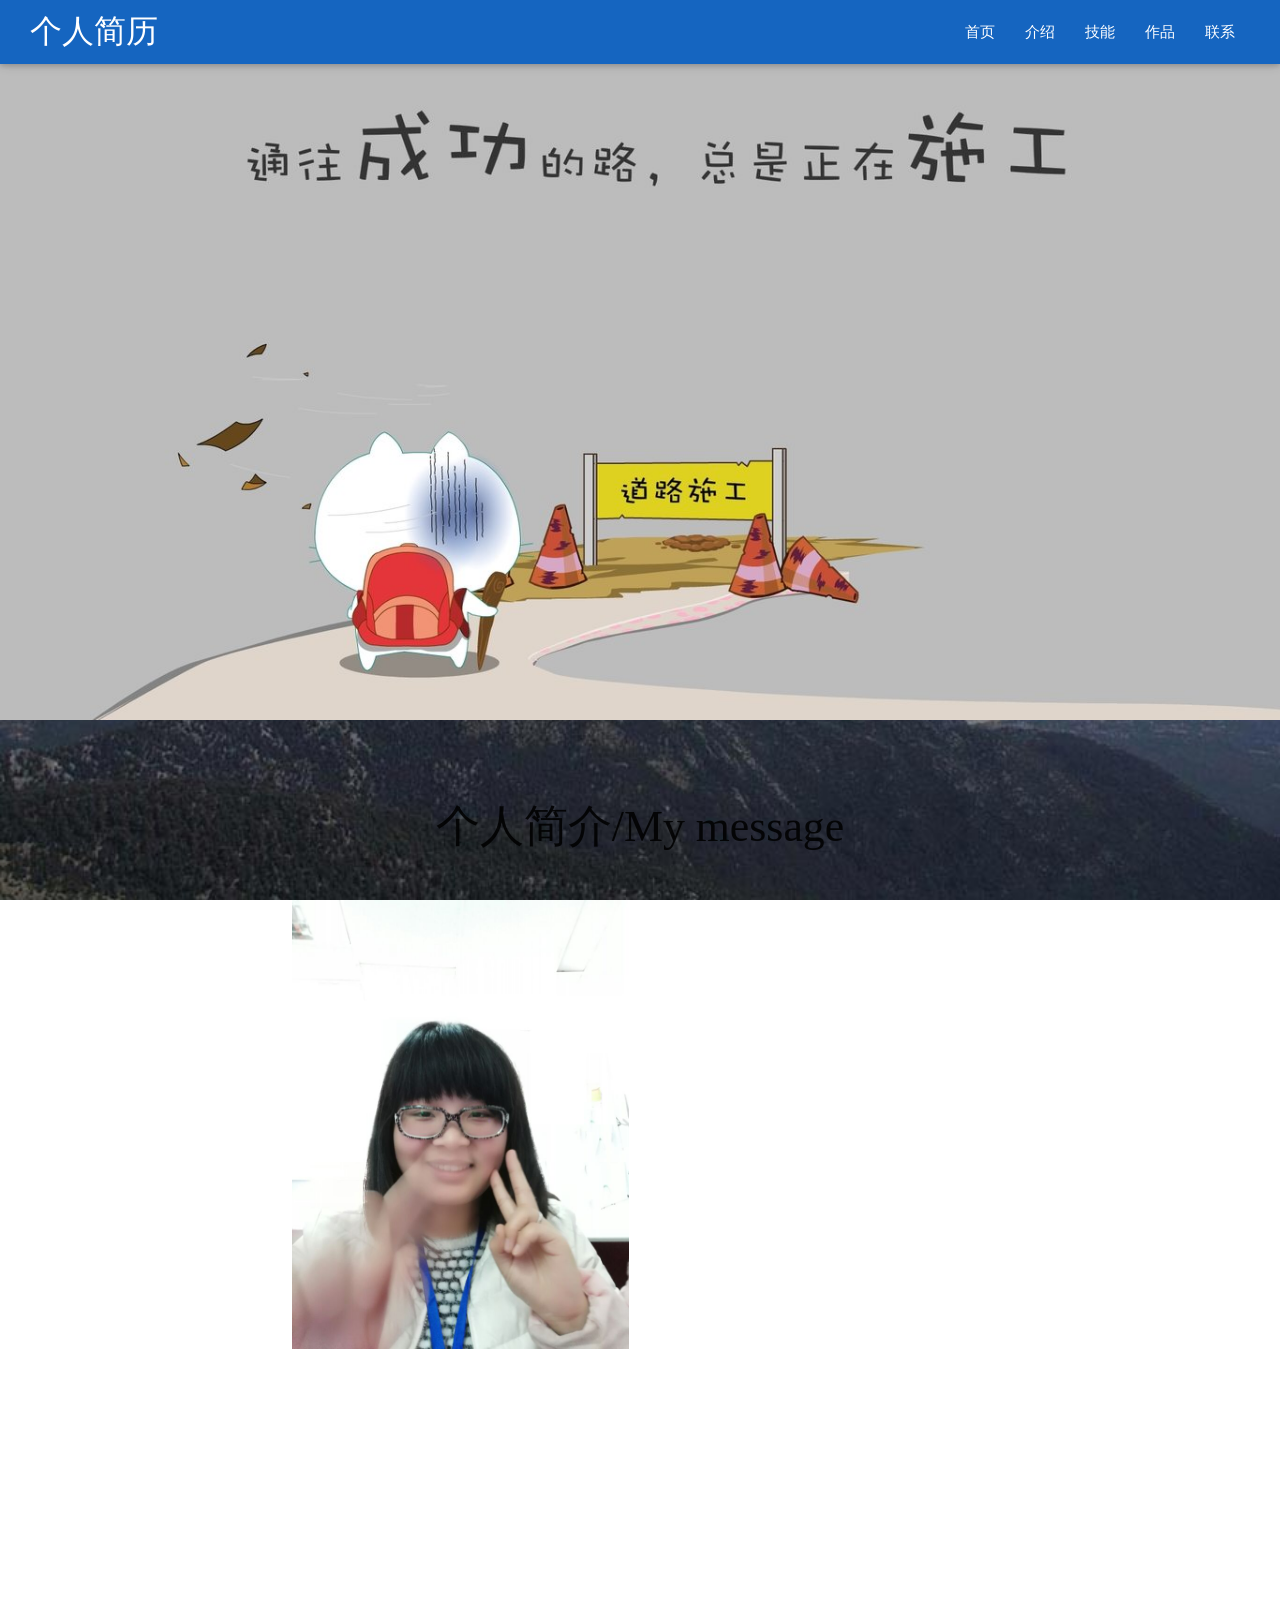
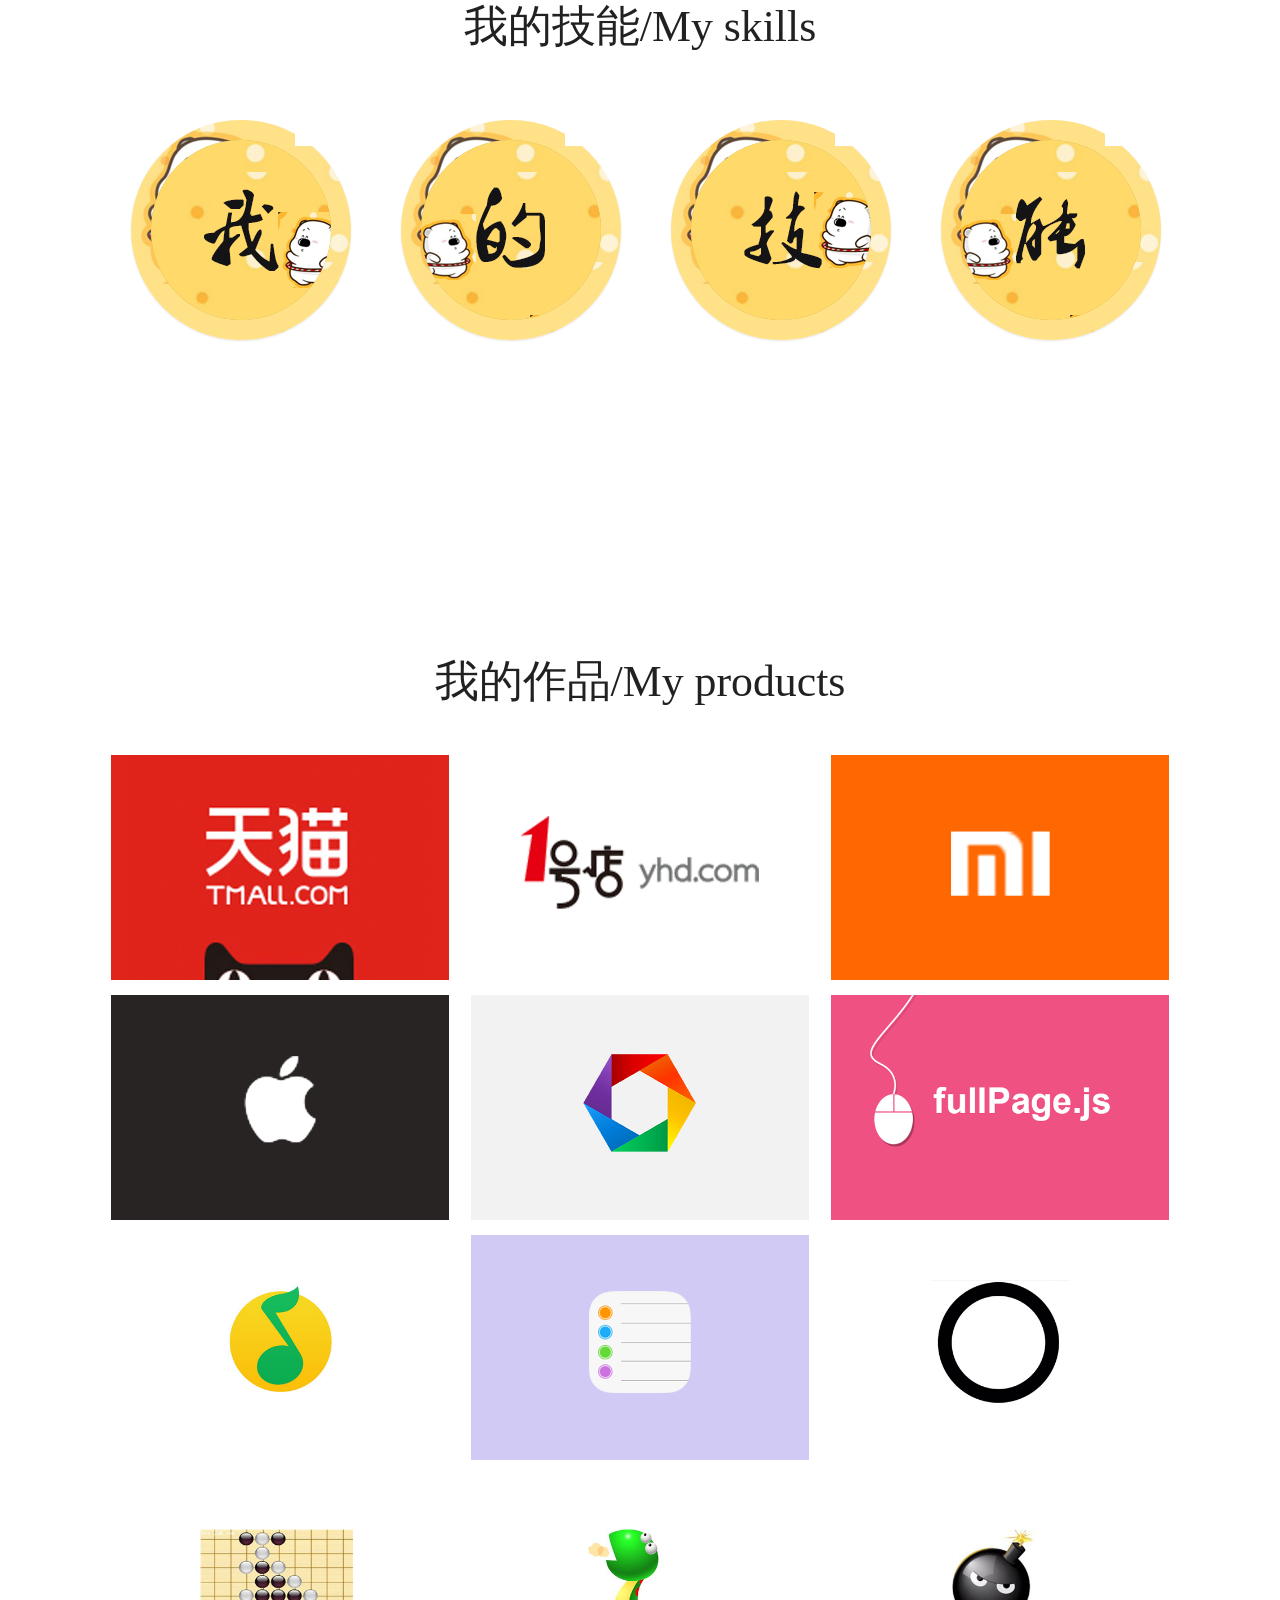
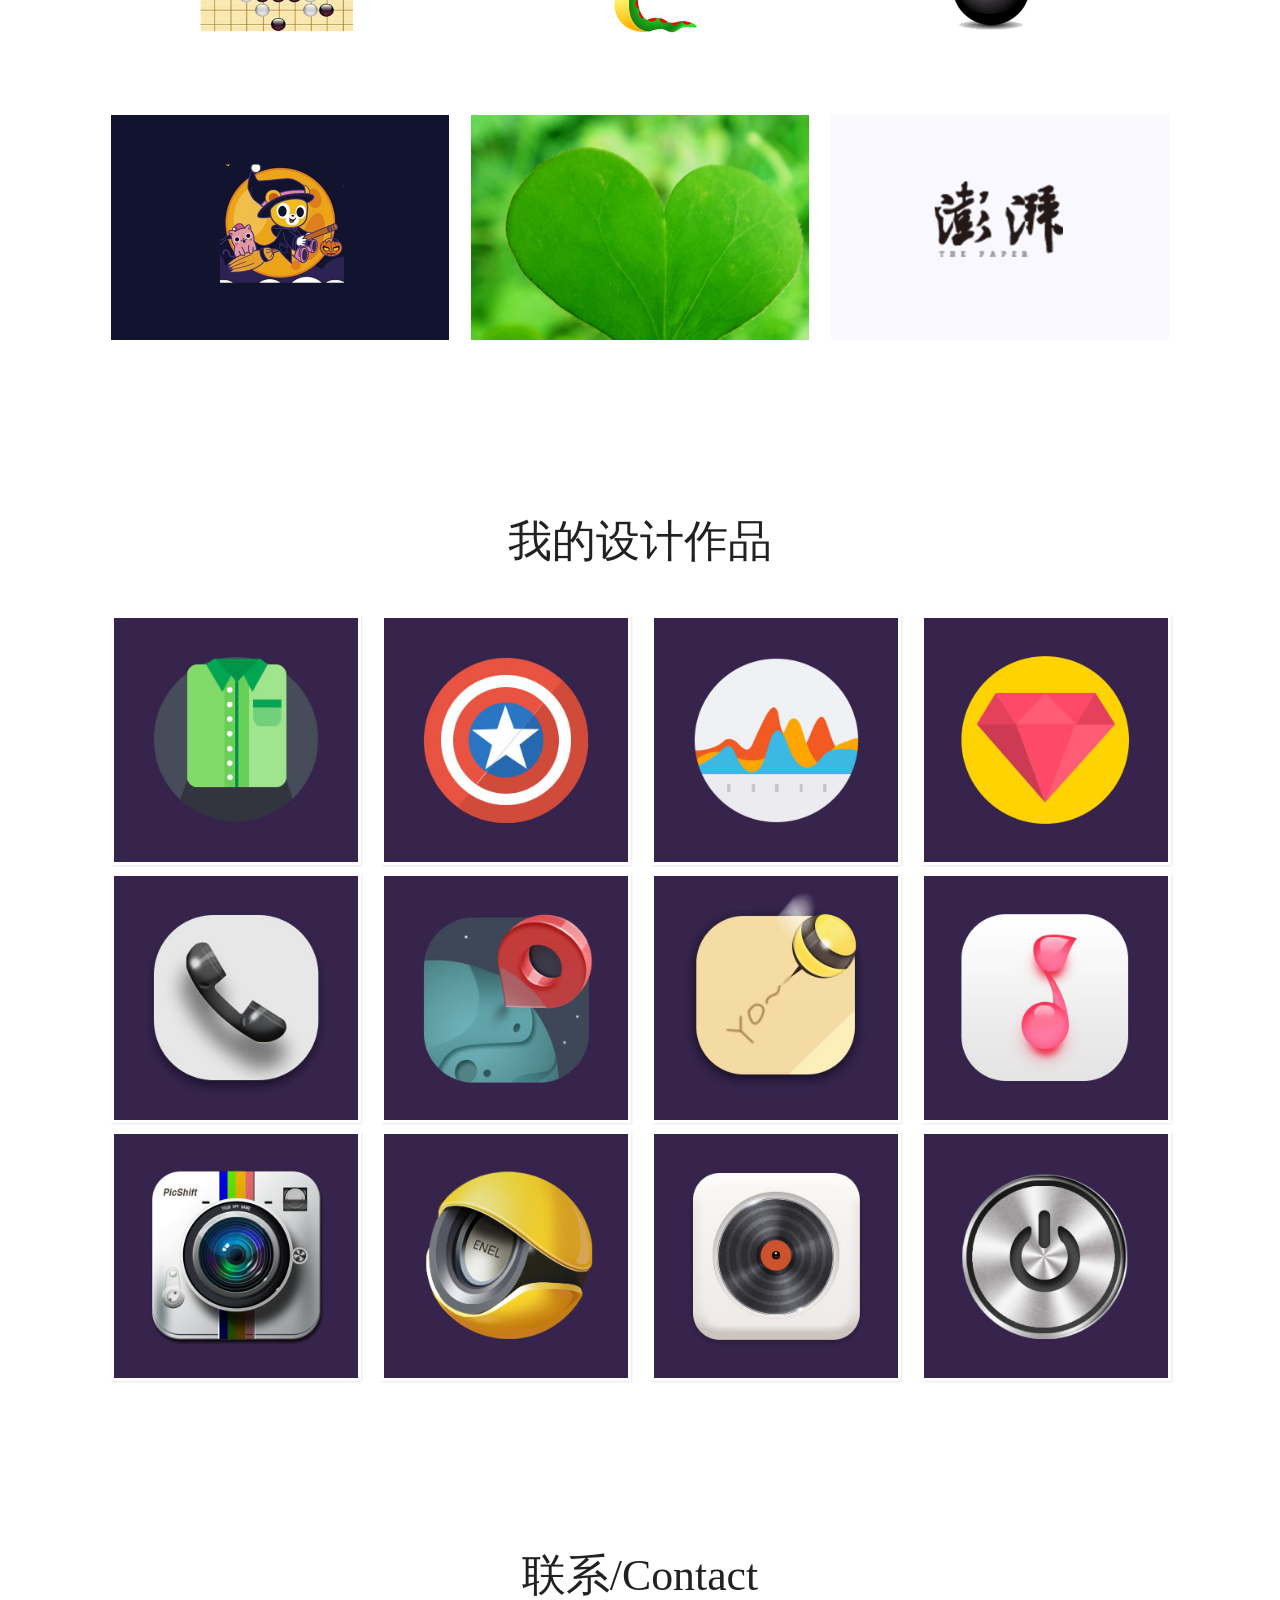
<file: index.html>
<!DOCTYPE html>
<html lang="en">
<head>
 <meta charset="UTF-8">
 <title>我的个人简历</title>
 <meta name="viewport" content="width=device-width, initial-scale=1">
 <link rel="stylesheet" href="./css/index.css">
 <link rel="stylesheet" href="css/materialize.min.css">
 <script src="./js/jquery.js"></script>
 <script src="./js/index.js"></script>
</head>
<body>
 <!-- <link rel="stylesheet" href="./css/bootstrap.min.css"> -->
 <!-- nav 开始-->
 <nav class="blue darken-3" >
  <div class="nav-wrapper">
   <div class="brand-logo">个人简历</div>
   <div data-activates="mobile-demo" class="button-collapse"><i class="material-icons">三</i></div>
   <ul class="right hide-on-med-and-down">
    <li><a href="#home">首页</a></li>
    <li><a href="#about">介绍</a></li>
    <li><a href="#skills">技能</a></li>
    <li><a href="#products">作品</a></li>
    <li><a href="#contact">联系</a></li>
   </ul>
   <ul class="side-nav" id="mobile-demo">
    <li><a href="#home">首页</a></li>
    <li><a href="#about">介绍</a></li>
    <li><a href="#skills">技能</a></li>
    <li><a href="#products">作品</a></li>
    <li><a href="#contact">联系</a></li>
   </ul>
  </div>
 </nav>
 <!-- nav 结束-->
 <!-- banner 开始-->
 <div id="home" style="overflow: hidden;width: 100%;height: 100%">
 <img src="images/223.jpg" id="img">
 </div>
 <!-- banner 结束-->
 <!-- about 开始-->
 <!-- <div class="container"> -->
 <section class="about-us" id="about">
  <h3 class="center-align slideanim">个人简介/My message</h3>
  <div class="container">
  <div class="row">
   <div class="col m6 s12 ">
    <img src="./images/11111.jpg" alt="" style="width: 100%;height:100%">
   </div>
   <div class="col m6 s12">
    <div class="you">
     <p>求职意向：前端工程师</p>
     <p>姓名：贺晓英</p>
     <p>年龄：23</p>
     <p>籍贯：山西临汾</p>
     <p>专业：电子信息工程</p>
     <p>学历：本科</p>
     <p>性格：做事认真踏实，对工作认真负责，具有团队精神，良好的沟通能力。</p>
     <p>工作经历：2015.03-2016.02 
     在山西优逸客科技公司担任前端工程师，独立承担Web前端开发任务，利用HTML/CSS/Javascript/Jquery/HTML5等各种技术进行产品的界面开发，实现页面结构和各种动态交互功能。</p>
    </div>
   </div>
  </div>
  </div>
 </section>
 <!-- about 结束-->
 <!-- skill 开始-->
 <section class="our-services" id="skills">
  <h3 class="center-align slideanim">我的技能/My skills</h3>
  <!-- <div class="container"> -->
  <ul class="ch-grid row">
  <li class="col l3 s6">
    <div class="lis">
     <div class="ch-item ch-img-1 slideanim">        
      <div class="ch-info-wrap">
       <div class="ch-info">
        <div class="ch-info-front ch-img-1"></div>
        <div class="ch-info-back">
         <h5>精通</h5>
         <p>html/html5<br/>css/css3<br/>javascript</p>
        </div>  
       </div>
      </div>
     </div>
     <h4 class="slideanim">html/html5/css/css3<br/>javascript</h4>
     <p class="slideanim">精通</p>
    </div>
   </li>
   <li class="col l3 s6">
    <div class="lis">

     <div class="ch-item ch-img-2 slideanim">
      <div class="ch-info-wrap">
       <div class="ch-info">
        <div class="ch-info-front ch-img-2"></div>
        <div class="ch-info-back">
         <h5>熟练</h5>
         <p>bootstrap<br/>响应式webApp</p>
        </div>
       </div>
      </div>
     </div>
     <h4 class="slideanim">bootstrap<br/>响应式webApp</h4>
     <p class="slideanim">熟练</p>
    </div>
   </li>
   <li class="col l3 s6">
    <div class="lis">
     <div class="ch-item ch-img-3 slideanim">
      <div class="ch-info-wrap">
       <div class="ch-info">
        <div class="ch-info-front ch-img-3"></div>
        <div class="ch-info-back">
         <h5>精通</h5>
         <p>jquery<br/>angular.js</p>
        </div>
       </div>
      </div>
     </div>
     <h4 class="slideanim">jquery<br/>angular.js</h4>
     <p class="slideanim">精通</p>
    </div>
   </li>

   <li class="col l3 s6">
    <div class="lis">
     <div class="ch-item ch-img-4 slideanim">
      <div class="ch-info-wrap">
       <div class="ch-info">
        <div class="ch-info-front ch-img-4"></div>
        <div class="ch-info-back">
         <h5>熟练</h5>
         <p>前端自动化<br/>hybirdApp</p>
        </div>
       </div>
      </div>
     </div>
     <h4 class="slideanim">前端自动化<br/>hybirdApp</h4>
     <p class="slideanim">熟练</p>
    </div>
   </li>

  </ul>
  <!-- </div> -->
 </section>
 <!-- skill 结束-->
 <!-- product 开始-->
 <section id="products">
  <h3 class="center-align slideanim">我的作品/My products</h3>
  <!-- <div class="container"> -->
  <div class="row">
   <div class="col m4 s12 portfolio-item slideanim">
    <a href="/tianmao" class="portfolio-link" data-toggle="modal">
     <div class="caption">
      <div class="caption-content">
       <i class="fa fa-paper-plane-o">天猫</i>
      </div>
     </div>
     <img src="images/i-tm.png" class="img-responsive" alt="">
    </a>
   </div>
   <div class="col m4 s12 portfolio-item slideanim">
    <a href="/1haodian" class="portfolio-link" data-toggle="modal">
     <div class="caption">
      <div class="caption-content">
       <i class="fa fa-paper-plane-o">1号店</i>
      </div>
     </div>
     <img src="images/i-haodian.png" class="img-responsive" alt="">
    </a>
   </div>
   <div class="col m4 s12 portfolio-item slideanim">
    <a href="/xiaomi" class="portfolio-link" data-toggle="modal">
     <div class="caption">
      <div class="caption-content">
       <i class="fa fa-paper-plane-o">小米</i>
      </div>
     </div>
     <img src="images/i-xiaomi.png" class="img-responsive" alt="">
    </a>
   </div>
   <div class="col m4 s12 portfolio-item slideanim">
    <a href="/apple" class="portfolio-link" data-toggle="modal">
     <div class="caption">
      <div class="caption-content">
       <i class="fa fa-paper-plane-o">apple</i>
      </div>
     </div>
     <img src="images/i-apple.png" class="img-responsive" alt="">
    </a>
   </div>
   <div class="col m4 s12 portfolio-item slideanim">
    <a href="/kuang" class="portfolio-link" data-toggle="modal">
     <div class="caption">
      <div class="caption-content">
       <i class="fa fa-paper-plane-o">优站精选</i>
      </div>
     </div>
     <img src="images/i-yzjx.png" class="img-responsive" alt="">
    </a>
   </div>
   <div class="col m4 s12 portfolio-item slideanim">
    <a href="/fullpage" class="portfolio-link" data-toggle="modal">
     <div class="caption">
      <div class="caption-content">
       <i class="fa fa-paper-plane-o">fullPage</i>
      </div>
     </div>
     <img src="images/i-pf.png" class="img-responsive" alt="">
    </a>
   </div>
   <div class="col m4 s12 portfolio-item slideanim">
    <a href="/qq_music  " class="portfolio-link" data-toggle="modal">
     <div class="caption">
      <div class="caption-content">
       <i class="fa fa-paper-plane-o">Music</i>
      </div>
     </div>
     <img src="images/i-music.jpg" class="img-responsive" alt="">
    </a>
   </div>
   <div class="col m4 s12 portfolio-item slideanim">
    <a href="/icloud" class="portfolio-link" data-toggle="modal">
     <div class="caption">
      <div class="caption-content">
       <i class="fa fa-paper-plane-o">iCloud</i>
      </div>
     </div>
     <img src="images/i-ic.png" class="img-responsive" alt="">
    </a>
   </div>
   <div class="col m4 s12 portfolio-item slideanim">
    <a href="/sketch" class="portfolio-link" data-toggle="modal">
     <div class="caption">
      <div class="caption-content">
       <i class="fa fa-paper-plane-o">Sketch</i>
      </div>
     </div>
     <img src="images/i-sketch.png" class="img-responsive" alt="">
    </a>
   </div>
   <div class="col m4 s12 portfolio-item slideanim">
    <a href="/wuziqix" class="portfolio-link" data-toggle="modal">
     <div class="caption">
      <div class="caption-content">
       <i class="fa fa-paper-plane-o">五子棋</i>
      </div>
     </div>
     <img src="images/i-wuziqi.png" class="img-responsive" alt="">
    </a>
   </div>
   <div class="col m4 s12 portfolio-item slideanim">
    <a href="/she" class="portfolio-link" data-toggle="modal">
     <div class="caption">
      <div class="caption-content">
       <i class="fa fa-paper-plane-o">贪吃蛇</i>
      </div>
     </div>
     <img src="images/i-she.png" class="img-responsive" alt="">
    </a>
   </div>
   <div class="col m4 s12 portfolio-item slideanim">
    <a href="/saolei" class="portfolio-link" data-toggle="modal">
     <div class="caption">
      <div class="caption-content">
       <i class="fa fa-paper-plane-o">扫雷</i>
      </div>
     </div>
     <img src="images/i-lei.png" class="img-responsive" alt="">
    </a>
   </div>
   <div class="col m4 s12 portfolio-item slideanim">
    <a href="/flaap_bird" class="portfolio-link" data-toggle="modal">
     <div class="caption">
      <div class="caption-content">
       <i class="fa fa-paper-plane-o">flaap bird</i>
      </div>
     </div>
     <img src="images/i-niao.png" class="img-responsive" alt="">
    </a>
   </div>
   <div class="col m4 s12 portfolio-item slideanim">
    <a href="http://zhizunqian.duapp.com" class="portfolio-link" data-toggle="modal">
     <div class="caption">
      <div class="caption-content">
       <i class="fa fa-paper-plane-o">学生管理</i>
      </div>
     </div>
     <img src="images/i-ajax.png" class="img-responsive" alt="">
    </a>
   </div>
   <div class="col m4 s12 portfolio-item slideanim">
    <a href="/pengpaixinwen" class="portfolio-link" data-toggle="modal">
     <div class="caption">
      <div class="caption-content">
       <i class="fa fa-paper-plane-o">澎湃新闻</i>
      </div>
     </div>
     <img src="images/i-xinwen.png" class="img-responsive" alt="">
    </a>
   </div>
  </div>
  <!-- </div> -->
 </section>
 <!-- -设计 -->
 <section class="our-blog" id="blog">
  <h3 class="center-align slideanim">我的设计作品</h3>
  <!-- <div class="container"> -->
  <div class="row">
   <div class="col m3 s12">
    <div class="view view-seventh slideanim">
     <img src="images/i-cy.jpg" alt="" class="img-responsive"/>
     <div class="mask purple darken-4">
      <h5>ICON</h5>
      <p>PS-扁平图标-1</p>
      <a href="/" class="info">衬衣</a>
     </div>
    </div>
   </div>
   <div class="col m3 s12">
    <div class="view view-seventh slideanim">
     <img src="images/i-wjx.jpg" alt="" class="img-responsive"/>
     <div class="mask purple darken-4">
      <h5>ICON</h5>
      <p>PS-扁平图标-2</p>
      <a href="/" class="info">五角星</a>
     </div>
    </div>
   </div>
   <div class="col m3 s12">
    <div class="view view-seventh slideanim">
     <img src="images/i-sm.jpg" alt="" class="img-responsive"/>
     <div class="mask purple darken-4">
      <h5>ICON</h5>
      <p>PS-扁平图标-3</p>
      <a href="/" class="info">山脉</a>
     </div>
    </div>
   </div>
   <div class="col m3 s12">
    <div class="view view-seventh slideanim">
     <img src="images/i-zs.jpg" alt="" class="img-responsive"/>
     <div class="mask purple darken-4">
      <h5>ICON</h5>
      <p>PS-扁平图标-4</p>
      <a href="/" class="info">钻石</a>
     </div>
    </div>
   </div>
   <div class="col m3 s12">
    <div class="view view-seventh slideanim">
     <img src="images/i-dh.jpg" alt="" class="img-responsive"/>
     <div class="mask purple darken-4">
      <h5>ICON</h5>
      <p>PS-2.5D图标-1</p>
      <a href="#contact-info" class="info">电话</a>
     </div>
    </div>
   </div>
   <div class="col m3 s12">
    <div class="view view-seventh slideanim">
     <img src="images/i-dt.jpg" alt="" class="img-responsive"/>
     <div class="mask purple darken-4">
      <h5>ICON</h5>
      <p>PS-2.5D图标-2</p>
      <a href="#contact-info" class="info">地图</a>
     </div>
    </div>
   </div>
   <div class="col m3 s12">
    <div class="view view-seventh slideanim">
     <img src="images/i-mf.jpg" alt="" class="img-responsive"/>
     <div class="mask purple darken-4">
      <h5>ICON</h5>
      <p>PS-2.5D图标-3</p>
      <a href="#contact-info" class="info">蜜蜂</a>
     </div>
    </div>
   </div>
   <div class="col m3 s12">
    <div class="view view-seventh slideanim">
     <img src="images/i-yy.jpg" alt="" class="img-responsive"/>
     <div class="mask purple darken-4">
      <h5>ICON</h5>
      <p>PS-2.5D图标-4</p>
      <a href="#contact-info" class="info">音乐</a>
     </div>
    </div>
   </div>
   <div class="col m3 s12">
    <div class="view view-seventh slideanim">
     <img src="images/i-xj.jpg" alt="" class="img-responsive"/>
     <div class="mask purple darken-4">
      <h5>ICON</h5>
      <p>PS-拟物图标-1</p>
      <a href="#contact-info" class="info">相机</a>
     </div>
    </div>
   </div>
   <div class="col m3 s12">
    <div class="view view-seventh slideanim">
     <img src="images/i-yx.jpg" alt="" class="img-responsive"/>
     <div class="mask purple darken-4">
      <h5>ICON</h5>
      <p>PS-拟物图标-2</p>
      <a href="#contact-info" class="info">音响</a>
     </div>
    </div>
   </div>
   <div class="col m3 s12">
    <div class="view view-seventh slideanim">
     <img src="images/i-ms.jpg" alt="" class="img-responsive"/>
     <div class="mask purple darken-4">
      <h5>ICON</h5>
      <p>PS-拟物图标-3</p>
      <a href="#contact-info" class="info">磨砂质感</a>
     </div>
    </div>
   </div>
   <div class="col m3 s12">
    <div class="view view-seventh slideanim">
     <img src="images/i-js.jpg" alt="" class="img-responsive"/>
     <div class="mask purple darken-4">
      <h5>ICON</h5>
      <p>PS-拟物图标-4</p>
      <a href="#contact-info" class="info">金属质感</a>
     </div>
    </div>
   </div>
  </div>
  <!-- </div> -->
 </section>
 <!-- product 结束-->
 <!-- 联系 开始-->
 <section class="contact-us" id="contact">
  <h3 class="center-align slideanim">联系/Contact </h2>
   <div class="row">
    <div class="col center-align s12  slideanim">
     <h4>请联系我 :</h4>
     <p>电话:18335830721</p>
     <p>Email:18335830721m0@sina.cn</p>
     <p>现居:太原</p>
    </div>
    <div class="clearfix"></div>
   </div>
  </section>
  <!-- </div> -->
  <!-- 联系 结束-->
  <script src="js/zepto.min.js"></script>
  <script src="./js/move.js"></script>
 </body>

 </html>
</file>
<file: css/index.css>
body{
	font-family: 微软雅黑;
    padding: 0 ;
    margin: 0;
}
.you{
    color: #fff;
    font-size: 18px;
}
.center-align{
    margin-bottom: 50px;
}
nav .nav-wrapper .brand-logo{
    padding-left: 30px;
}
nav ul{
    padding-right: 30px;
}
nav .button-collapse{
    display: none;
}
nav{
    position: fixed;
    top: 0;
    z-index: 999;
}
#img{
	width: 100%;
}
.ch-grid .lis {
    width: 220px;
    height: 220px;
    display: inline-block;
    margin: 20px;
}
.ch-grid {
    margin: 20px 0 0 0;
    padding: 0;
    list-style: none;
    display: block;
    text-align: center;
    width: 100%;
}
.ch-item {
    width: 100%;
    height: 100%;
    border-radius: 50%;
    position: relative;
    box-shadow: 0 1px 2px rgba(0,0,0,0.1);
    cursor: default;
}
.ch-info-wrap, .ch-info {
    position: absolute;
    width: 180px;
    height: 180px;
    border-radius: 50%;
}
.ch-info-wrap {
    top: 20px;
    left: 20px;
    background: #f9f9f9 url(../images/i-wo.png);
    box-shadow: 0 0 0 20px rgba(255,255,255,0.2), inset 0 0 3px rgba(115,114, 23, 0.8);
}
.ch-img-1{
	background: url(../images/i-wo.png)no-repeat;
}
.ch-img-2{
	background: url(../images/i-de.png)no-repeat;
}
.ch-img-3{
	background: url(../images/i-ji.png)no-repeat;
}
.ch-img-4{
	background: url(../images/i-neng.png)no-repeat;
}
.ch-info > div {
    display: block;
    position: absolute;
    width: 100%;
    height: 100%;
    border-radius: 50%;
    background-position: center center;
}
.ch-info .ch-info-back {
    opacity: 0;
    transform: scale(1.5);
    background: rgb(251, 131, 4);
    transition: all 0.2s ease-in-out 0.01s;
}
.ch-info h5 {
    color: #fff;
    text-transform: uppercase;
    letter-spacing: 2px;
    font-size: 16px;
    margin: 0 15px;
    padding: 40px 0 0 0;
    height: 80px;
    text-shadow: 0 0 1px #fff, 0 1px 2px rgba(0,0,0,0.3);
}
.ch-info-wrap .ch-info p {
    color: #fff;
    padding: 5px 5px 0;
    margin: 0 30px;
    font-size: 14px;
    border-top: 1px solid rgba(255,255,255,0.5);
}   
section.our-services h4 {
    padding: 20px 0;
    font-size: 22px;
    color: #fff;
}
section.our-services p {
    padding: 10px 0 30px;
    font-size: 16px;
    color: #fff;
}
.ch-info .ch-info-front {
   transition: all 0.6s ease-in-out; 
}
.slide {
    animation-duration: 1s;
    visibility: visible;
}
/*------------------------product---------------------------------------------------------*/
@media (min-width: 767px){
    #products .portfolio-item {
        margin: 0 0 30px;
    }
}
#products .portfolio-item {
    right: 0;
    margin: 0 0 15px;
}
#products .portfolio-item .portfolio-link {
    display: block;
    position: relative;
    margin: 0 auto;
    max-width: 400px;
}
#products .portfolio-item .portfolio-link .caption {
    position: absolute;
    width: 100%;
    height: 100%;
    opacity: 0;
    background: rgba(30,30,30,0.9);
    transition: all ease .5s;
}
.img-responsive, .thumbnail a>img, .thumbnail>img {
    display: block;
    max-width: 100%;
    height: auto;
}
img {
    vertical-align: middle;
}
.caption-content {
    position: absolute;
    top: 50%;
    width: 100%;
    height: 20px;
    margin-top: -12px;
    text-align: center;
    font-size: 20px;
    color: #fff;
}
/*-------------------*/
.view {
    width: 250px;
    height: 250px;
    margin-bottom: 8px;
    float: left;
    border: 3px solid #fff;
    overflow: hidden;
    position: relative;
    text-align: center;
    box-shadow: 1px 1px 2px #e6e6e6;
    cursor: default;
}
@media (max-width: 1024px){
    .view, .view .mask, .view .content {
        height: 200px;
        width: 200px;
    }
}
.view .mask,.view .content {
 width: 250px;
 height: 250px;
 position: absolute;
 overflow: hidden;
 top: 0;
 left: 0;
}
.view img {
    display: block;
    position: relative;
}
.view-seventh .mask {
    background-color: #3c763d;
    transform: rotate(0deg) scale(1);
    opacity: 0;
    transition: all 0.3s ease-out;
}
.view h5 {
    text-transform: uppercase;
    color: #fff;
    text-align: center;
    position: relative;
    font-size: 17px;
    padding: 10px;
    /*border: 1px solid #000;*/
    background: rgba(0, 0, 0, 0.2);
    margin: 40px 0 0 0;
}
.view p {
    font-size: 14px;
    position: relative;
    color: #fff;
    padding: 10px 20px 20px;
    text-align: center;
}
.view a.info {
    display: inline-block;
    text-decoration: none;
    padding: 7px 14px;
    background: rgba(0,0,0,0.2);
    border: 1px solid rgba(0,0,0,0.2);
    color: #fff;
    text-transform: uppercase;
} 
/*---------------hover */
.view-seventh img {
 transition: all 0.5s ease-out;
 opacity: 1;
}
.view-seventh .mask {
 transform: rotate(0deg) scale(1);
 opacity: 0;
 transition: all 0.3s ease-out;
}
.view-seventh h5 {
 transform: translateY(-200px);
 transition: all 0.2s ease-in-out;
}
.view-seventh p{
    transform: translateY(-200px);
    transition: all 0.2s ease-in-out;
}
.view-seventh a.info{
    transition: all 0.2s ease-in-out;
    transform: translateY(-200px);

}
.view a.info:hover {
	box-shadow: 0 0 5px #000;
}
.view-seventh:hover img {
 transform: rotate(720deg) scale(0);
 opacity: 0;
}
.view-seventh:hover .mask {
 opacity: 1;
 transform: translateY(0px) rotate(0deg);
 transition-delay: 0.4s;
}
.view-seventh:hover h5 {
 transform: translateY(0px);
 transition-delay: 0.7s;
}
.view-seventh:hover p {
 transform: translateY(0px);
 transition-delay: 0.6s;
}
.view-seventh:hover a.info {
 transform: translateY(0px);
 transition-delay: 0.5s;
} 



section.contact-us {
    background: url(../images/yin.png) no-repeat;
    background-attachment: fixed;
    background-position: center;
    background-size: 100% 100%;
}
section.about-us {
    background: url(../images/sky.jpg) no-repeat;
    background-attachment: fixed;
    background-position: center;
    background-size: 100% 100%;
}
section.our-services {
    background: url(../images/blur.jpg) no-repeat;
    background-attachment: fixed;
    background-position: center;
    background-size: 100% 100%;
}
section#products {
    background: url(../images/fog.jpg) no-repeat;
    background-attachment: fixed;
    background-position: center;
    background-size: 100% 100%;
}
section.our-blog {
    background: url(../images/blur.jpg) no-repeat;
    background-attachment: fixed;
    background-position: center;
    background-size: 100% 100%;
}
section {
    padding: 60px 0;
    /*margin: 0 100px;*/
    width: 100%;
    box-sizing: border-box;
}
.row{
    padding: 0 100px;
}
#contact p{
    font-size: 18px;
    color: #fff;
}
#contact h4{
    color: #fff;
}

/*-----------------响应式---------------------*/
@media (max-width: 750px) {
    section h3{
        font-size: 1.5rem;
    }
.ch-info-wrap, .ch-info {
    width: 100px;
    height: 100px;
}
    .ch-grid .lis {
    width: 140px;
    height: 140px;
    margin: 0px;
}
.ch-grid {
    margin: 20px 0 0 0;
    padding: 0;
}
.ch-info-wrap {
    top: 20px;
    left: 20px;
}
.ch-info h5 {
    font-size: 16px;
    margin: 0 15px;
    padding: 10px 0 0 0;
    height: 40px;
}
.ch-info-wrap .ch-info p {
    padding: 2px 5px 0;
    margin: 0 10px;
    font-size: 12px;
}   
section.our-services h4 {
    padding: 5px 0;
   font-size: 16px;
    margin:0;
}
section.our-services p {
    padding: 0px;
    margin: 0;
    font-size: 12px;
}
section {
    padding: 50px 0;
}
#products .row .m6.col{
    padding: 0 1.5rem;
}
#blog .col.m3{
    padding: 0 1.5rem;
}
#contact h4{
    font-size: 1.5rem;
}
nav .button-collapse{
    display: block;
}
.view .mask,.view .content {
 width: 200px;
 height: 200px;
 position: absolute;
 overflow: hidden;
 top: 0;
 left: 0;
}
.you{
    font-size: 14px;
}
.row{
    padding: 0 0px;
}
.view p {
    font-size: 14px;
    position: relative;
    color: #fff;
    padding: 5px 5px 5px;
    text-align: center;
}
}
</file>
